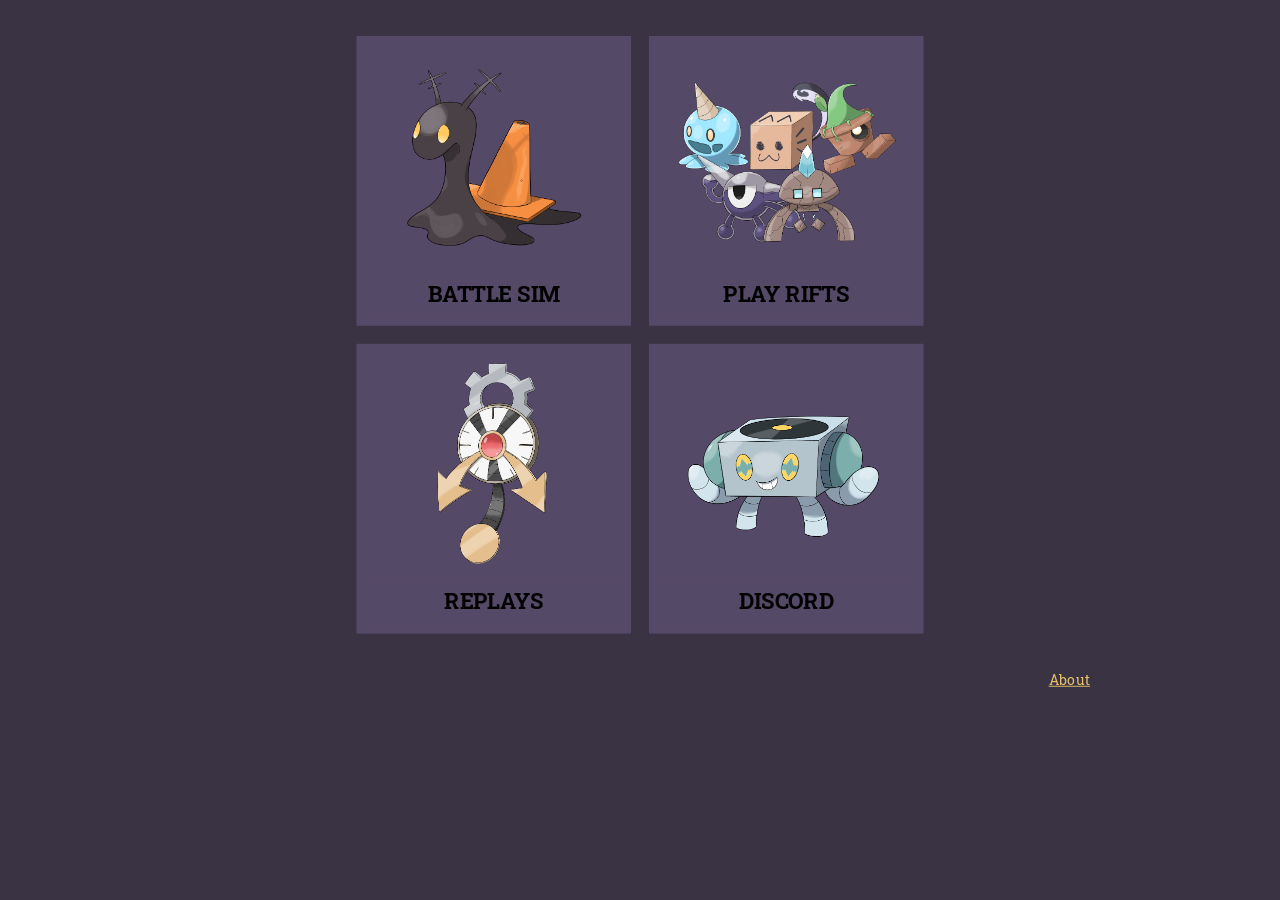
<file: index.html>
<html>
  
<head>
<link rel="icon" type="image/png" sizes="32x32" href="assets/concreep.ico">
<title>Faedos</title>

<meta name="description" content="Pok&eacute;mon Rifts is a Pok&eacute;mon fangame made in RPG Maker XP.">
<meta name="viewport" content="width=device-width, initial-scale=1.0">

<link rel="stylesheet" href="portal.css">
<link rel="preconnect" href="https://fonts.googleapis.com">
    <link rel="preconnect" href="https://fonts.gstatic.com" crossorigin>
    <link href="https://fonts.googleapis.com/css2?family=Roboto+Slab:wght@100..900&display=swap" rel="stylesheet">
</head>

<body>
<div id="page-wrapper">
<div class="container">
      <div id="img1" title="A Showdown-Based Battle Simulator">
        <a href="https://play.faedos.com">
        <img src="assets/63-Concreep.png" height="250px" width="250px" alt="Pok&eacute;mon Rifts Battle Simulator" class = "button">
        </a>
        <div><span><strong>&nbsp;BATTLE SIM&nbsp;</strong></span></div>
      </div>

      <div id="img2" title="Check Out the Original Game!">
        <a href="https://drive.google.com/drive/folders/1dehri4fJqigLyvdrNmV2OPO1dSK2yull?usp=sharing">
          <img src="assets/Starters.png" height="250px" width="285px" alt="Pok&eacute;mon Rifts Download Link" class = "button">
        </a>
        <div><span><strong>&nbsp;PLAY RIFTS&nbsp;</strong></span></div>
      </div>

      <div id="img3" title="Replays from Simulator Battles">
        <a href="https://play.faedos.com/replays">
          <img src="assets/209-Kooklok.png" height="250px" width="250px" alt="Battle Simulator Replay Site" class = "button">
        </a>
        <div><span><strong>&nbsp;REPLAYS&nbsp;</strong></span></div>
      </div>

      <div id="img4" title="Join the Pok&eacute;mon Rifts Discord Server!">
        <a href="https://discord.gg/Wed7P83vbq">
          <img src="assets/127-Jokibi.png" height="250px" width="250px" alt="Pok&eacute;mon Rifts Discord Link" class = "button">
        </a>
      <div><span><strong>&nbsp;DISCORD&nbsp;</strong></span></div>
    </div>
  </div>
  <div class="infotext"><a href="about.html">About</a></div>

</div>
</div>
</body>
<script src="scale.js"></script>
</html>
</file>
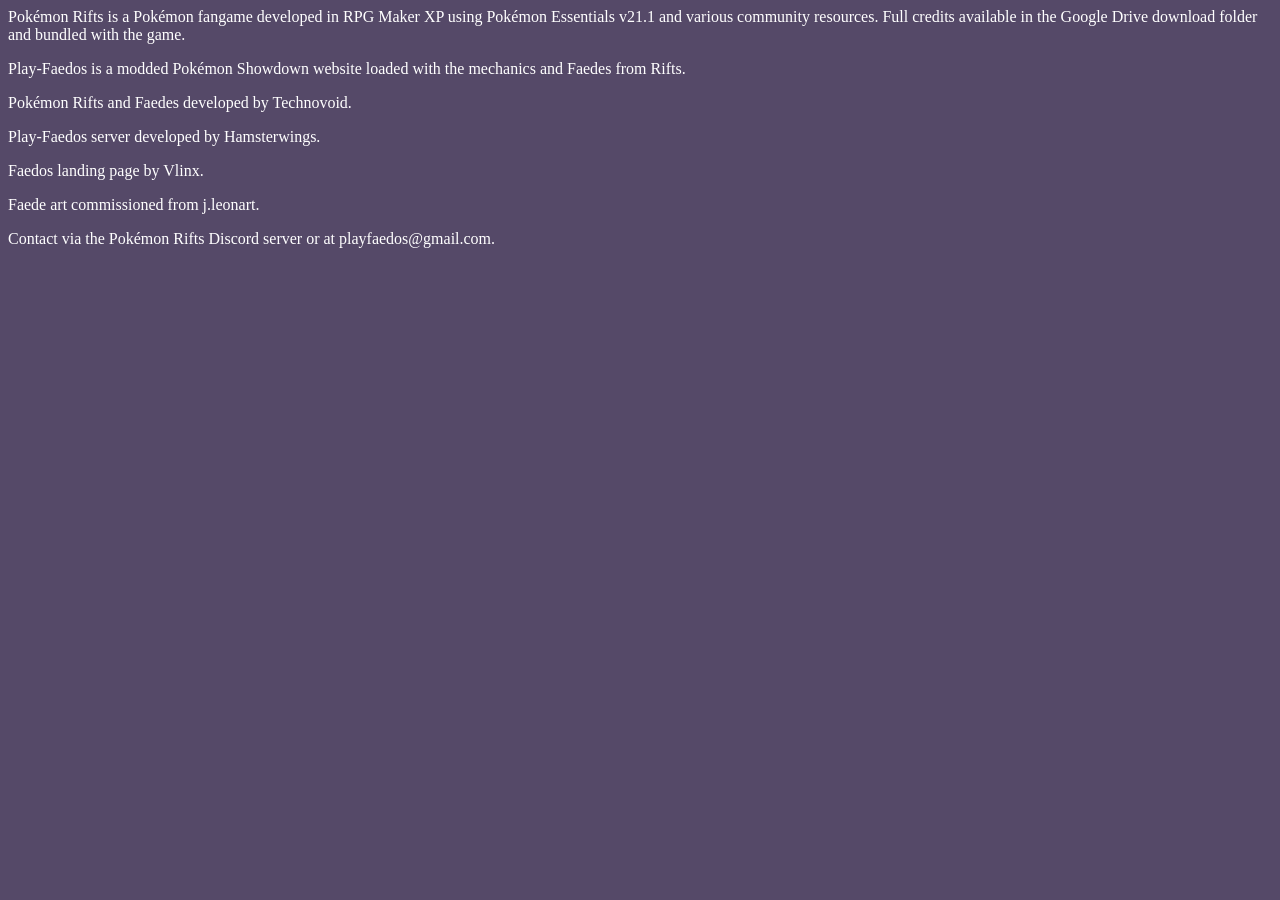
<file: about.html>
<html>

<head>
    <meta charset="UTF-8">
    <meta name="viewport" content="width=device-width, initial-scale=1.0">
    <!-- <link rel="stylesheet" href="portal.css"> -->
    <title>About Faedos</title>
</head>
<body style="background-color:#554968;">
<p style="color:white;">Pokémon Rifts is a Pokémon fangame developed in RPG Maker XP using Pokémon Essentials v21.1 and various community resources. Full credits available in the Google Drive download folder and bundled with the game.</p>
<p style="color:white;">Play-Faedos is a modded Pokémon Showdown website loaded with the mechanics and Faedes from Rifts.</p>

<p style="color:white;">Pokémon Rifts and Faedes developed by Technovoid.</p>
<p style="color:white;">Play-Faedos server developed by Hamsterwings.</p>
<p style="color:white;">Faedos landing page by Vlinx.</p>
<p style="color:white;">Faede art commissioned from j.leonart.</p>

<p style="color:white;">Contact via the Pokémon Rifts Discord server or at playfaedos@gmail.com.</p>
</body>
</html>
</file>
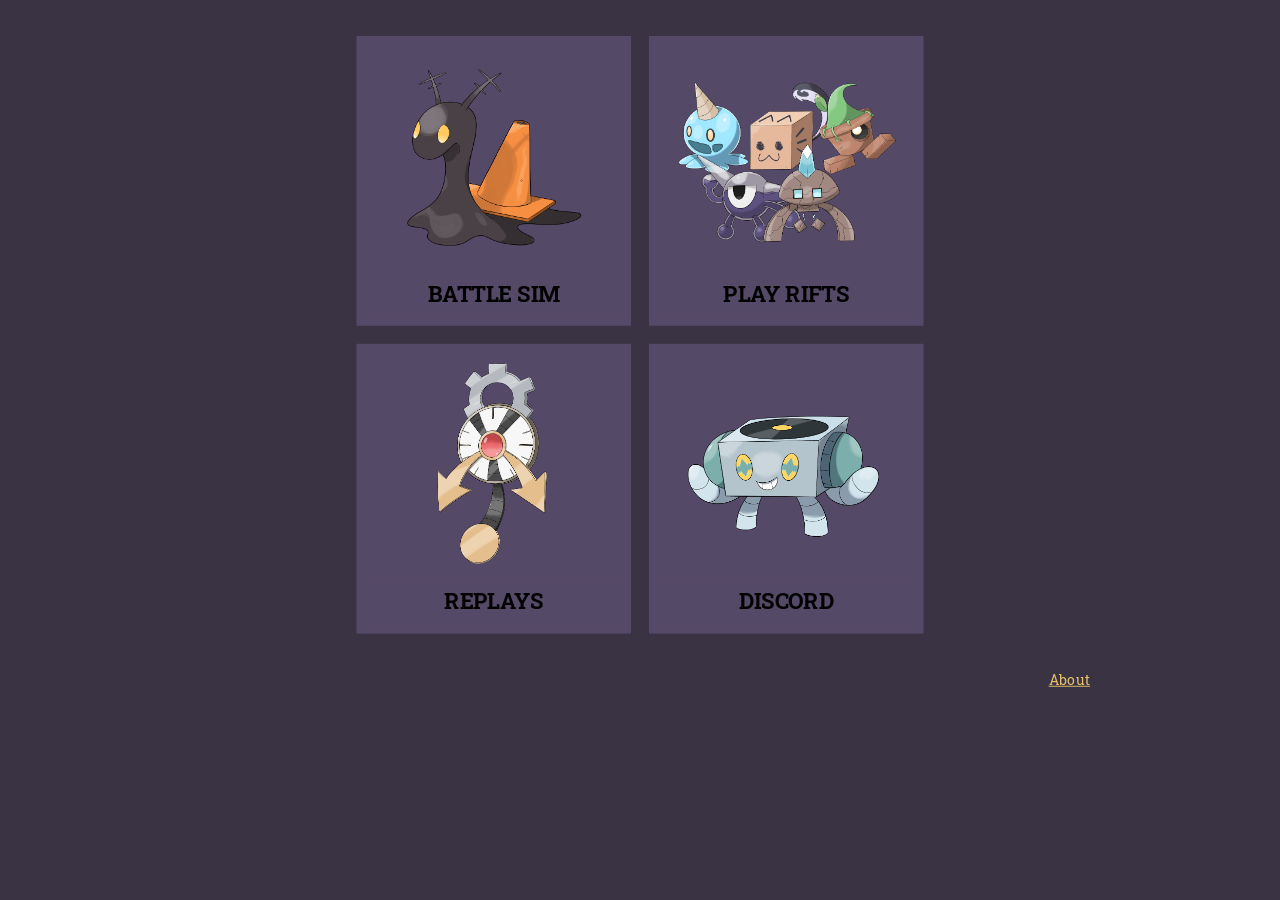
<file: faedos_portal.html>
<html>
  
<head>
<link rel="icon" type="image/png" sizes="32x32" href="assets/concreep.ico">
<title>Faedos</title>

<meta name="description" content="Pok&eacute;mon Rifts is a Pok&eacute;mon fangame made in RPG Maker XP.">
<meta name="viewport" content="width=device-width, initial-scale=1.0">

<link rel="stylesheet" href="portal.css">
<link rel="preconnect" href="https://fonts.googleapis.com">
    <link rel="preconnect" href="https://fonts.gstatic.com" crossorigin>
    <link href="https://fonts.googleapis.com/css2?family=Roboto+Slab:wght@100..900&display=swap" rel="stylesheet">
</head>

<body>
<div id="page-wrapper">
<div class="container">
      <div id="img1" title="A Showdown-Based Battle Simulator">
        <a href="https://play.faedos.com">
        <img src="assets/63-Concreep.png" height="250px" width="250px" alt="Pok&eacute;mon Rifts Battle Simulator" class = "button">
        </a>
        <div><span><strong>&nbsp;BATTLE SIM&nbsp;</strong></span></div>
      </div>

      <div id="img2" title="Check Out the Original Game!">
        <a href="https://drive.google.com/drive/folders/1dehri4fJqigLyvdrNmV2OPO1dSK2yull?usp=sharing">
          <img src="assets/Starters.png" height="250px" width="285px" alt="Pok&eacute;mon Rifts Download Link" class = "button">
        </a>
        <div><span><strong>&nbsp;PLAY RIFTS&nbsp;</strong></span></div>
      </div>

      <div id="img3" title="Replays from Simulator Battles">
        <a href="https://play.faedos.com/replays">
          <img src="assets/209-Kooklok.png" height="250px" width="250px" alt="Battle Simulator Replay Site" class = "button">
        </a>
        <div><span><strong>&nbsp;REPLAYS&nbsp;</strong></span></div>
      </div>

      <div id="img4" title="Join the Pok&eacute;mon Rifts Discord Server!">
        <a href="https://discord.gg/Wed7P83vbq">
          <img src="assets/127-Jokibi.png" height="250px" width="250px" alt="Pok&eacute;mon Rifts Discord Link" class = "button">
        </a>
      <div><span><strong>&nbsp;DISCORD&nbsp;</strong></span></div>
    </div>
  </div>
  <div class="infotext"><a href="about.html">About</a></div>

</div>
</div>
</body>
<script src="scale.js"></script>
</html>
</file>
<file: portal.css>
:root {
    --main: #554968;
    --bright: #8066aa;
    --dark: #3a3344;
    --vivid: #542e92;
    --accent: #e9c069;
}

#page-wrapper {
    width: 1000px;
    height: 1000px;
    transform-origin: top left;
    font-family: "Roboto Slab";
    font-size: 16px;
}

.button:hover {
    filter: brightness(1.3); 
}

.container {
  display: grid;
  grid-template-columns: 1fr 1fr;
  gap: 20px;
  padding: 40px;
  width: fit-content;
  margin: 0 auto;      
}

.container div {
  background-color: var(--main);
  padding: 10px;
  font-size: 24px;
  text-align: center;
}

.infotext {
    text-align: right;
}

body {
    font-family: "Roboto Slab";
    font-optical-sizing: auto;
    font-weight: 400;
    font-style: normal;
    font-size: normal;
    background-color: var(--dark);
}

a {
    color: var(--accent)
}
</file>
